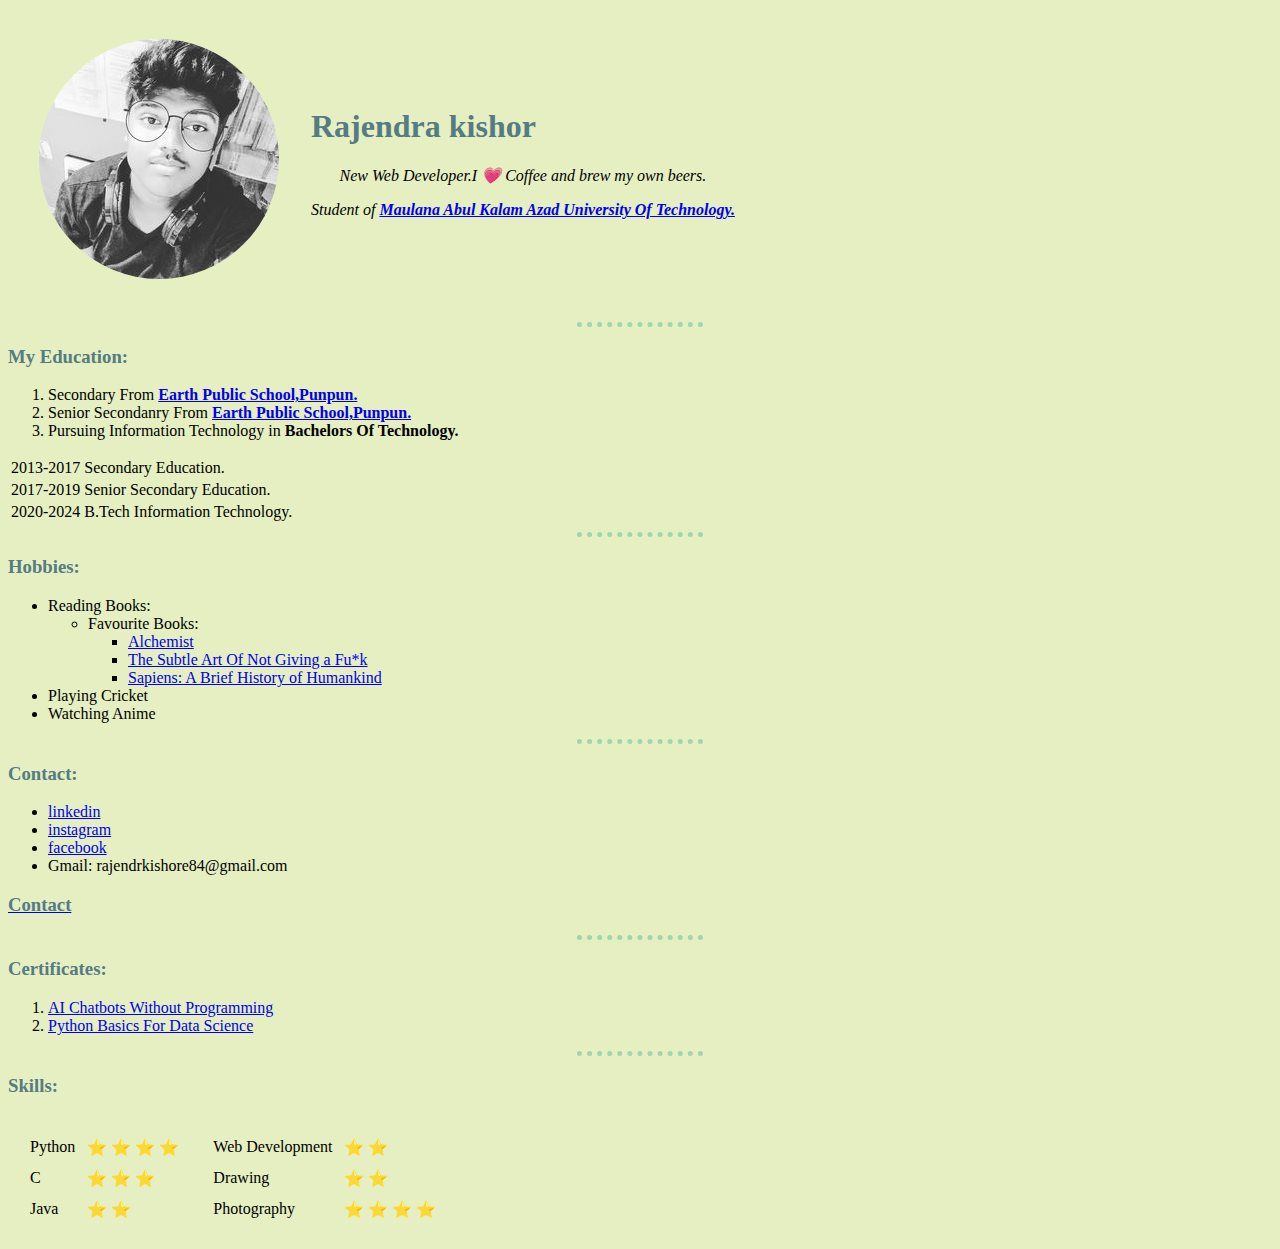
<file: index.html>
<!DOCTYPE html>
<html lang="en">

<head>
    <meta charset="UTF-8">
    <meta http-equiv="X-UA-Compatible" content="IE=edge">
    <meta name="viewport" content="width=device-width, initial-scale=1.0">
    <title>Rajendra's Personal Site</title>
    <link rel="stylesheet" href="style.css">
    <link rel="Icon" href="favicon.ico">
</head>


<body>
    <table cellspacing="30">
        <td>
            <img class="Rajendra"
                
            <img src="me.jpg" alt="Rajendra Profile's Picture"> 
            <!--using image from local storage -->
        </td>
        <td>
            <h1>Rajendra kishor</h1>
            <p><i>
                    <center> New Web Developer.I &#128151 Coffee and brew my own beers.</center>
                </i></p>
            <p><i>Student of <strong><a href="https://makautwb.ac.in/" target="_blank">Maulana Abul Kalam Azad
                            University Of
                            Technology.
                    </strong></a></i> </p>
        </td>

    </table>


    <hr>
    <h3><strong>My Education:</strong></h3>
    <ol>
        <li>Secondary From <strong><a href="https://www.tepspatna.com/" target="_blank">Earth Public
                    School,Punpun.</strong></a></li>
        <li>Senior Secondanry From <strong><a href="https://www.tepspatna.com/" target="_blank">Earth Public
                    School,Punpun.</strong></a>
        </li>
        <li>Pursuing Information Technology in <strong> Bachelors Of Technology.</strong> </li>
    </ol>
    <table>
        <tr>
            <td>2013-2017</td>
            <td>Secondary Education.</td>
        </tr>

        <tr>
            <td>2017-2019</td>
            <td>Senior Secondary Education.</td>
        </tr>
        <tr>
            <td>2020-2024</td>
            <td>B.Tech Information Technology.</td>
        </tr>
    </table>



    <hr>
    <h3>Hobbies:</h3>
    <ul>
        <li>Reading Books:</li>
        <ul>
            <li>Favourite Books: </li>
            <ul>
                <li><a href="https://en.wikipedia.org/wiki/The_Alchemist_(novel)" target="_blank">Alchemist</a></li>
                <li><a href="https://en.wikipedia.org/wiki/The_Subtle_Art_of_Not_Giving_a_Fuck" target="_blank">The
                        Subtle Art Of Not
                        Giving a Fu*k</a></li>
                <li><a href="https://en.wikipedia.org/wiki/Sapiens:_A_Brief_History_of_Humankind"
                        target="_blank">Sapiens: A Brief
                        History of Humankind</a></li>
            </ul>
        </ul>
        <li>Playing Cricket</li>
        <li>Watching Anime</li>

    </ul>
    <hr>

    <h3><strong>Contact:</strong></h3>
    <ul>
        <li><a href="https://www.linkedin.com/in/rajendra-kishor-426890202/ " target="_blank">linkedin</a></li>
        <!--"target="_blank" is used to open link in new Tab "-->
        <li><a href="https://www.instagram.com/one_called_the_/" target="_blank">instagram</a></li>
        <li><a href="https://www.facebook.com/rajendra.kishore.54/" target="_blank">facebook</a></li>
        <li>Gmail: rajendrkishore84@gmail.com</li>
        

    </ul>
    <a href="contact.html" target="_blank"><strong>
            <h3>Contact</h3>
        </strong></a>
    <!--"Using second hmtl file "-->

    <hr>

    <h3><strong>Certificates:</strong></h3>
    <ol>
        <li><a href="https://courses.edx.org/certificates/626634584bc349b192dc5343d80bd522" target="_blank">AI Chatbots
                Without Programming</a></li>
        <li><a href="https://courses.edx.org/certificates/6ddd8ee77796405a986a4660e2ac48e4" target="_blank">Python
                Basics For Data Science</a></li>
    </ol>
    <hr>
    <!-- Skills -->
    <h3><strong>Skills: </strong></h3>


    <table cellspacing="10">
        <tr>
            <td>
                <table cellspacing="10">
                    <tr>
                        <td>
                            Python
                        </td>
                        <td>&#11088 &#11088 &#11088 &#11088 </td>
                    <tr>
                        <td>
                            C
                        </td>
                        <td>
                            &#11088 &#11088 &#11088
                        </td>
                    <tr>
                        <td>
                            Java
                        </td>
                        <td>
                            &#11088 &#11088
                        </td>
                    </tr>

        </tr>
        </tr>
    </table cellspacing="10">
    </td>
    <td>
        <table cellspacing="10">
            <tr>
                <td>
                    Web Development
                </td>
                <td>
                    &#11088 &#11088
                </td>
            </tr>
            <tr>
                <td>
                    Drawing
                </td>
                <td> &#11088 &#11088</td>
            </tr>
            <tr>
                <td>
                    Photography
                </td>
                <td>
                    &#11088 &#11088 &#11088 &#11088
                </td>
            </tr>
        </table>
    </td>
    </tr>
    </table>

</body>

</html>
</file>
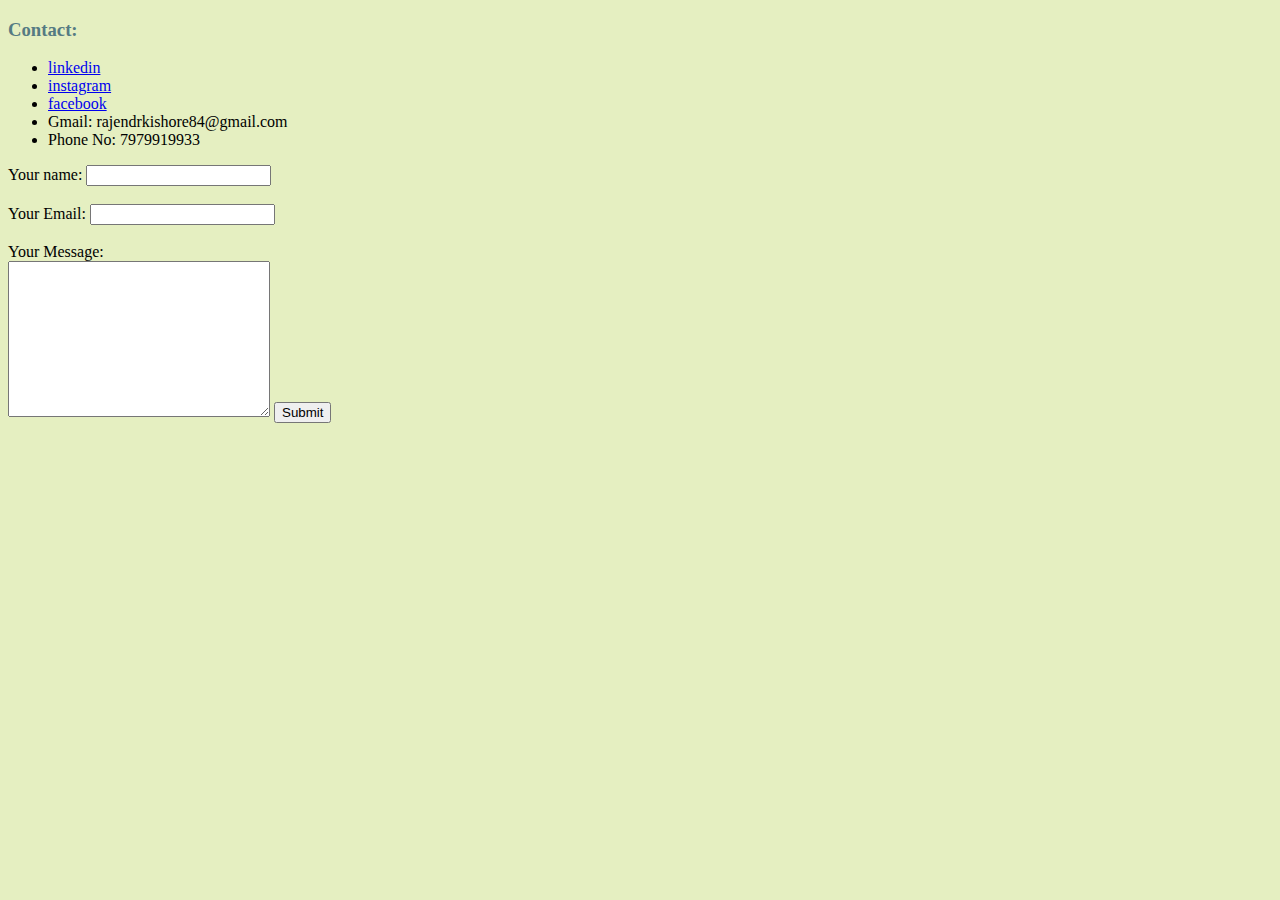
<file: contact.html>
<!DOCTYPE html>
<html lang="en">

<head>
    <meta charset="UTF-8">
    <meta http-equiv="X-UA-Compatible" content="IE=edge">
    <meta name="viewport" content="width=device-width, initial-scale=1.0">
    <link rel="stylesheet" href="style.css">
    <title>Contact</title>
</head>

<body>
    <h3><strong>Contact:</strong></h3>
    <ul>
        <li><a href="https://www.linkedin.com/in/rajendra-kishor-426890202/">linkedin</a></li>
        <li><a href="https://www.instagram.com/one_called_the_/">instagram</a></li>
        <li><a href="https://www.facebook.com/rajendra.kishore.54/">facebook</a></li>
        <li>Gmail: rajendrkishore84@gmail.com</li>
        <li>Phone No: 7979919933</li>

    </ul>
    <form class="" action="mailto:rajendrakishore84@gmail.com" method="post" enctype="text/plain">
        <!--action will take you to page where it is adressed to for example in this case it is my email Adress-->
        <label for="name">Your name:</label>
        <input type="text" name="YourName"><br><br>
        <label for="">Your Email:</label>
        <input type="email" name="Your Email" value="" ><br><br>
        <label for="">Your Message:</label><br>
        <textarea name="Your Message" id="" cols="30" rows="10"></textarea>
        <!-- <input type="color" name="" id="">
        <input type="checkbox"> -->
        <!-- <br>
        <br> -->
        <!-- <label for="Password">Password</label>
        <input type="password">  input is masked in Password type-->
        <input type="submit" target="_blank">
    </form>
</body>

</html>
</file>
<file: style.css>
body{
    background-color:#E5EFC1;
    }
.Rajendra{
    border-radius: 100%;
}
hr{
        /* background-color: #557B83; */
        /* border-style: dotted none none; */ /*1st way*/
        /* height: 2px; */
    width: 10%;
    border-style: none;  /*2nd way */
    border-color: #A2D5AB;
    border-width: 5px;
    border-top-style: dotted;
        
        
}
/* img:hover{
    background-color: ghostwhite;
} */
h1{
    color:#557B83;
}
h3{
    color:#557B83;
}
</file>
